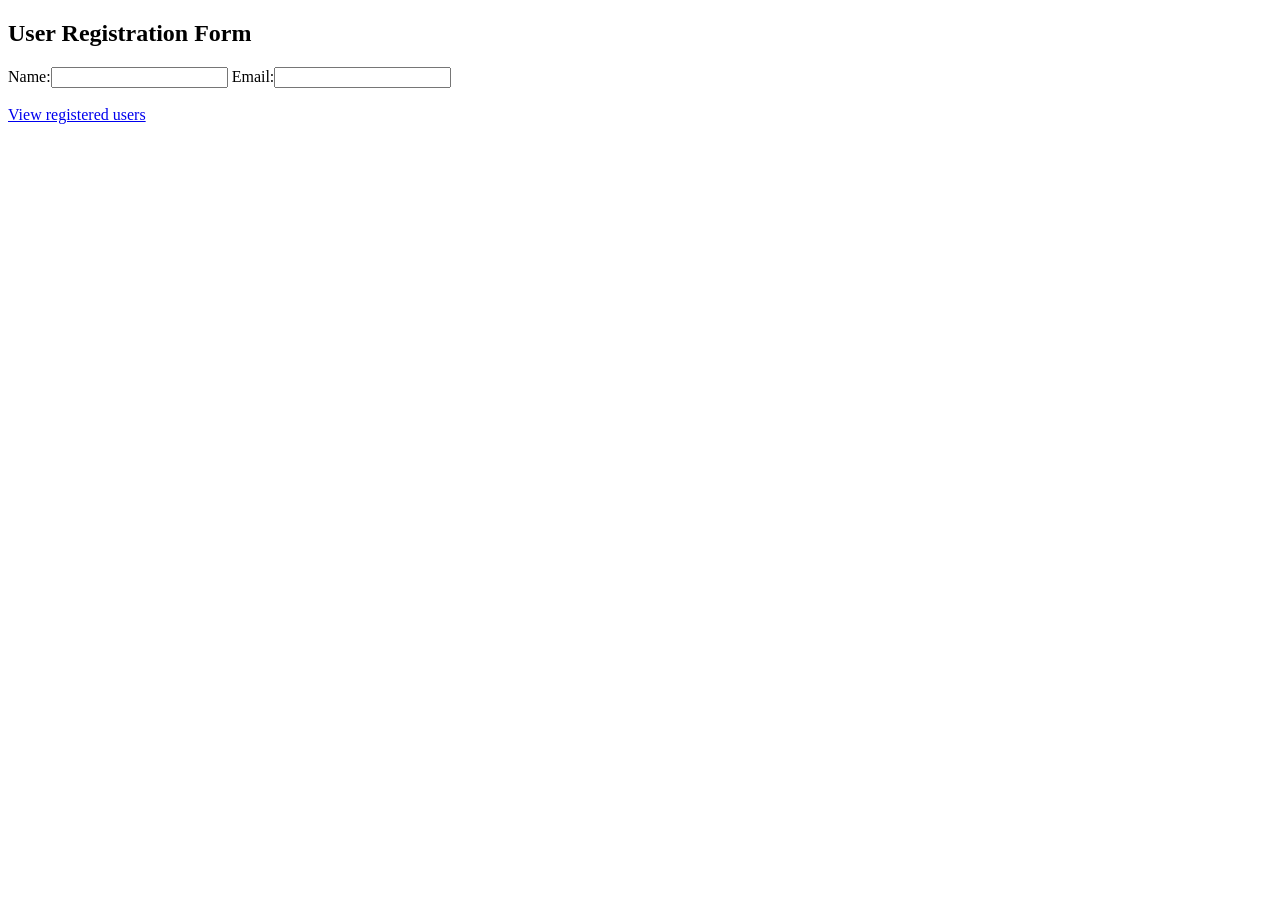
<file: index.html>
<!DOCTYPE html>
<html lang="en">
<head>
    <meta charset="UTF-8">
    <meta name="viewport" content="width=device-width, initial-scale=1.0">
    <title>Document</title>
</head>
<body>

    <h2>User Registration Form</h2>
    <form action="register" method="post">
        Name:<input type="text" name="name">
        Email:<input type="text" name="email">
    </form>
    <br>
    <a href="register">View registered users</a>

</body>
</html>
</file>
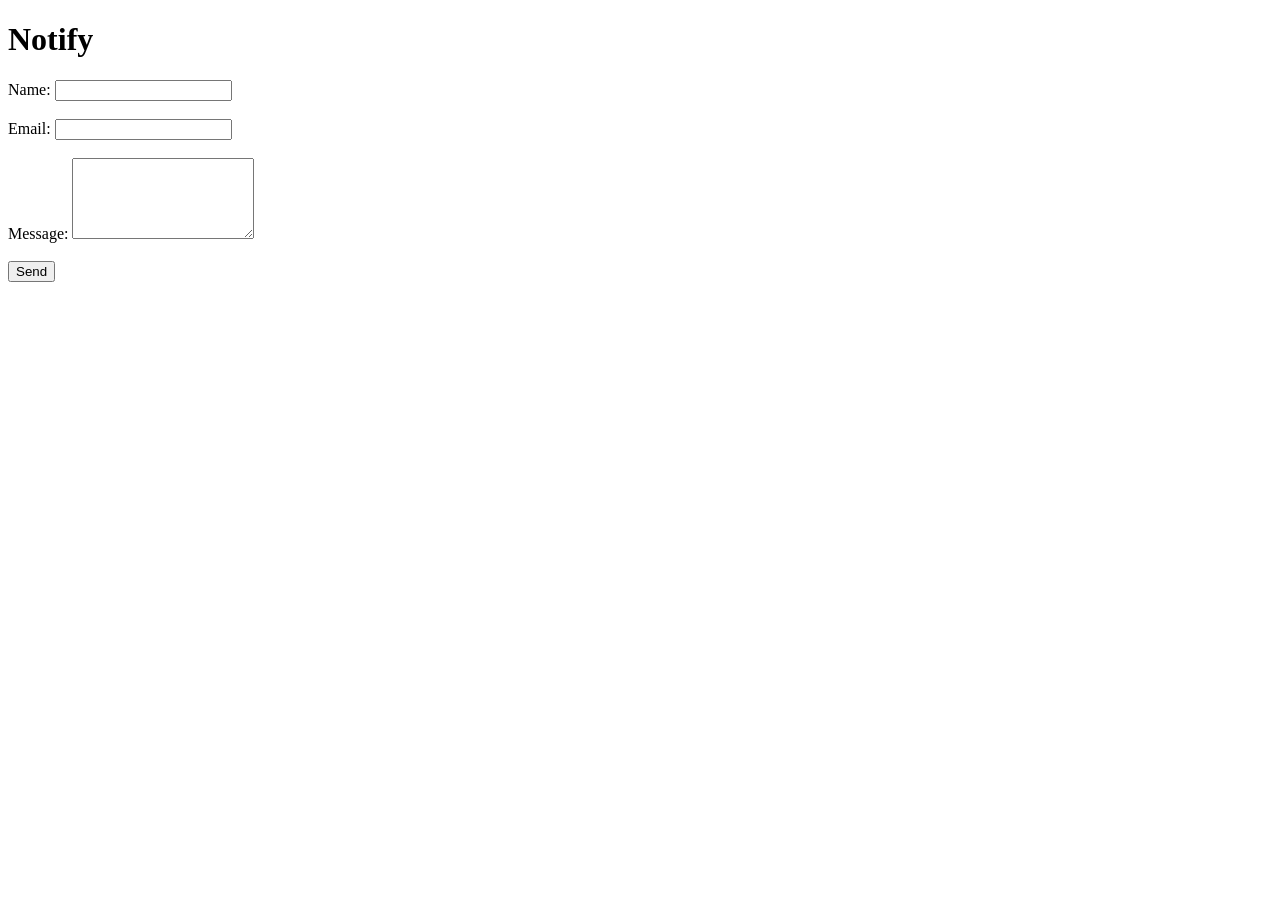
<file: demo1.html>
<!DOCTYPE html>
<html lang="en">
<head>
    <meta charset="UTF-8">
    <meta name="viewport" content="width=device-width, initial-scale=1.0">
    <title>Notify App</title>
</head>
<body>
    <h1>Notify</h1>

    <form action="/v1/notify">
        <label for="name">Name:</label>
        <input type="text" name="name" id="name" required>
        <br><br>
        <label for="email">Email:</label>
        <input type="email" name="email" id="email" required>
        <br><br>
        <label for="message">Message:</label>
        <textarea name="Message" id="message" rows="5" cols="20" required></textarea>
        <br><br>
        <button type="Submit">Send</button>
    </form>
</body>
</html>
</file>
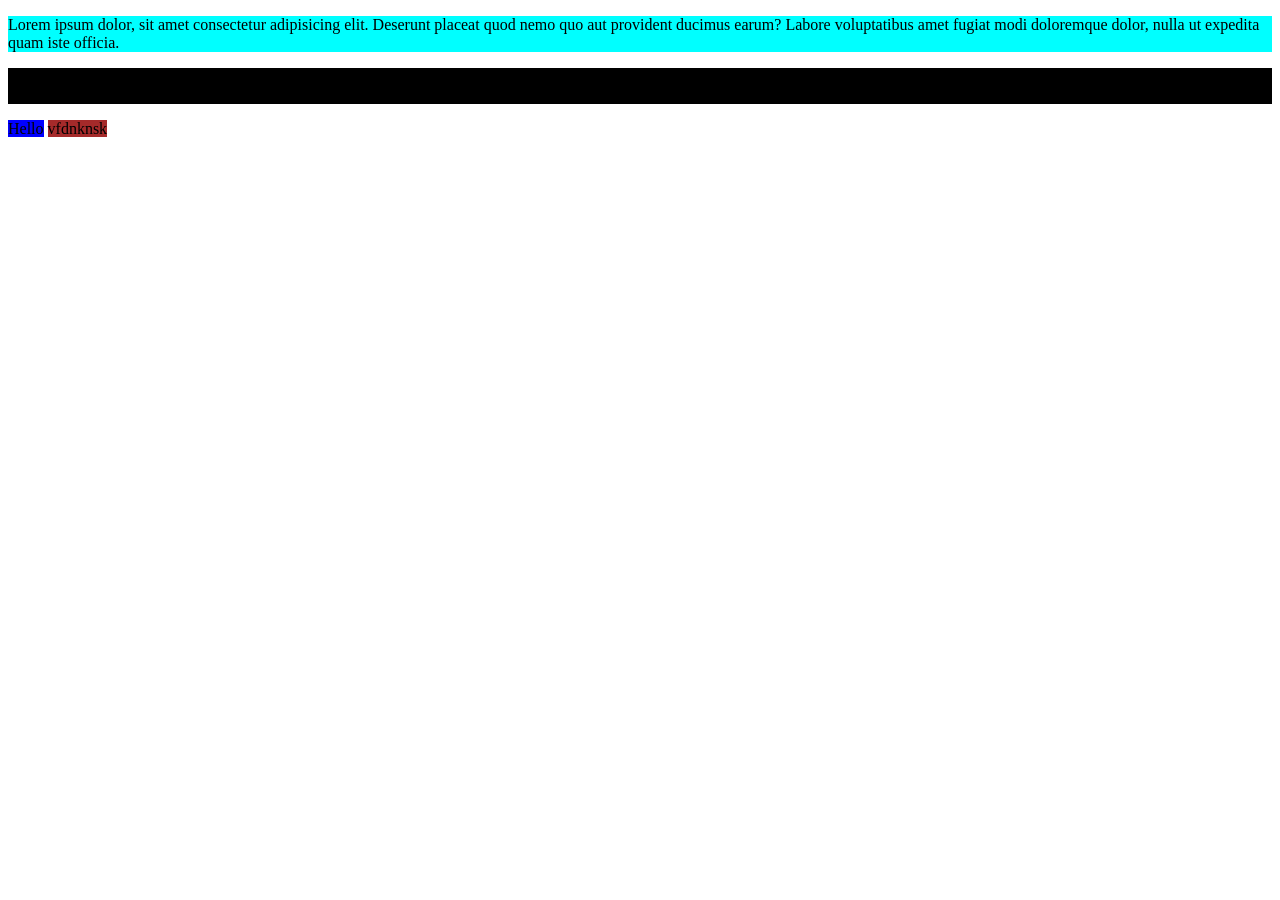
<file: demo2.html>
<!DOCTYPE html>
<html lang="en">
<head>
    <meta charset="UTF-8">
    <meta name="viewport" content="width=device-width, initial-scale=1.0">
    <title>Document</title>
</head>
<body>
    <div style="background-color: aqua;">
        <p>Lorem ipsum dolor, sit amet consectetur adipisicing elit. Deserunt placeat quod nemo quo aut provident ducimus earum? Labore voluptatibus amet fugiat modi doloremque dolor, nulla ut expedita quam iste officia.</p>
    </div>
    <div style="background-color: black;">
        <p>Lorem ipsum dolor sit amet consectetur adipisicing elit. Reprehenderit possimus, tempora culpa sint labore maiores dicta aspernatur, illo veniam voluptas incidunt! Aut nihil praesentium iure fugit molestias recusandae in nostrum.</p>
    </div>

    <span style="background-color: blue;">Hello</span>
    <span style="background-color: brown;">vfdnknsk</span>
</body>
</html>
</file>
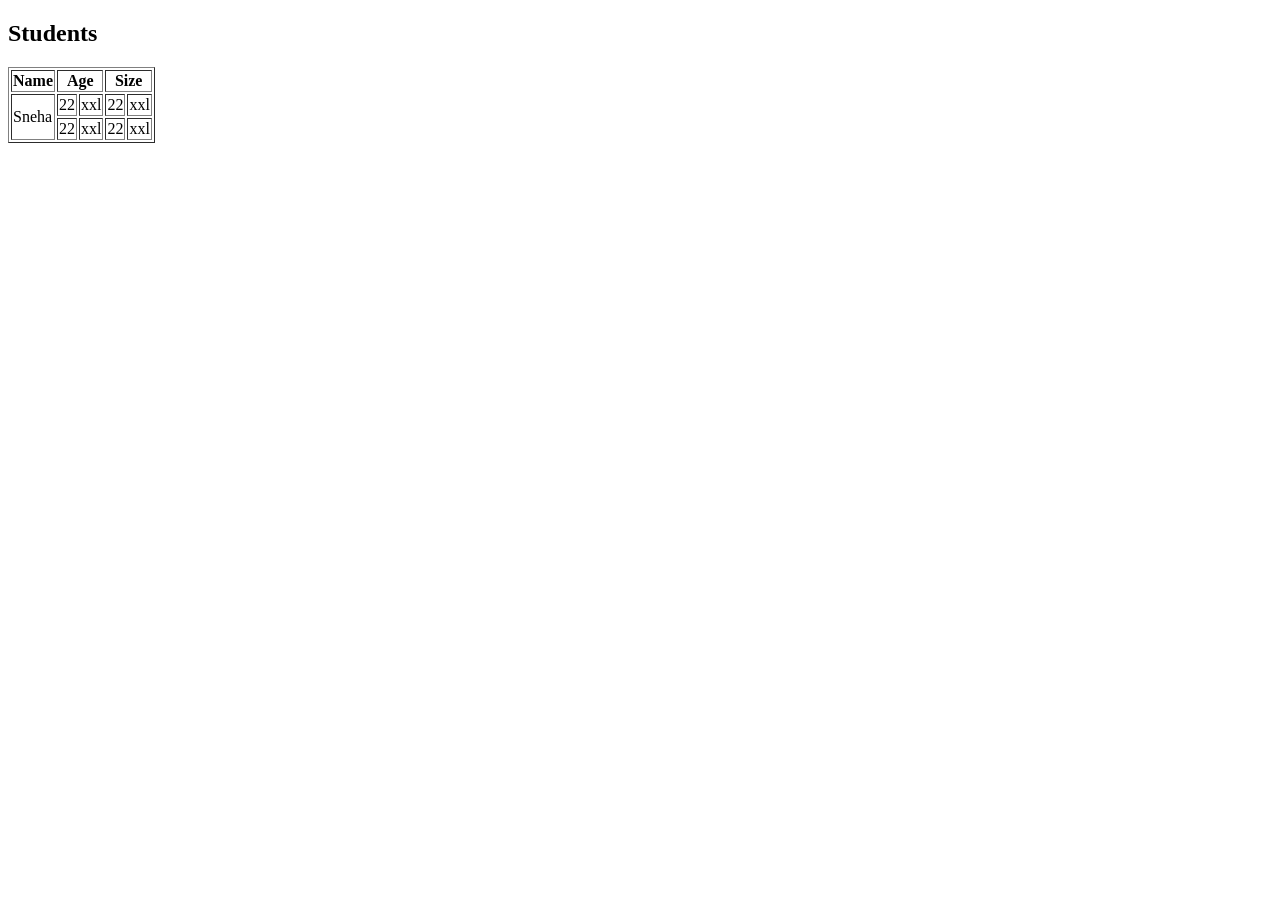
<file: demo4.html>
<!DOCTYPE html>
<html lang="en">
<head>
    <meta charset="UTF-8">
    <meta name="viewport" content="width=device-width, initial-scale=1.0">
    <title>Document</title>
</head>
<body>
    <h2>Students</h2>

    <table border="1">
        <tr>
            <th>Name</th>
            <th colspan="2">Age</th>
            <th colspan="2">Size</th>
        </tr>
        <tr>
            <td rowspan="2">Sneha</td>
            <td>22</td>
            <td>xxl</td>
            <td>22</td>
            <td>xxl</td>
        </tr>
        <tr>
            <td>22</td>
            <td>xxl</td>
            <td>22</td>
            <td>xxl</td>
        </tr>
    </table>
</body>
</html>
</file>
